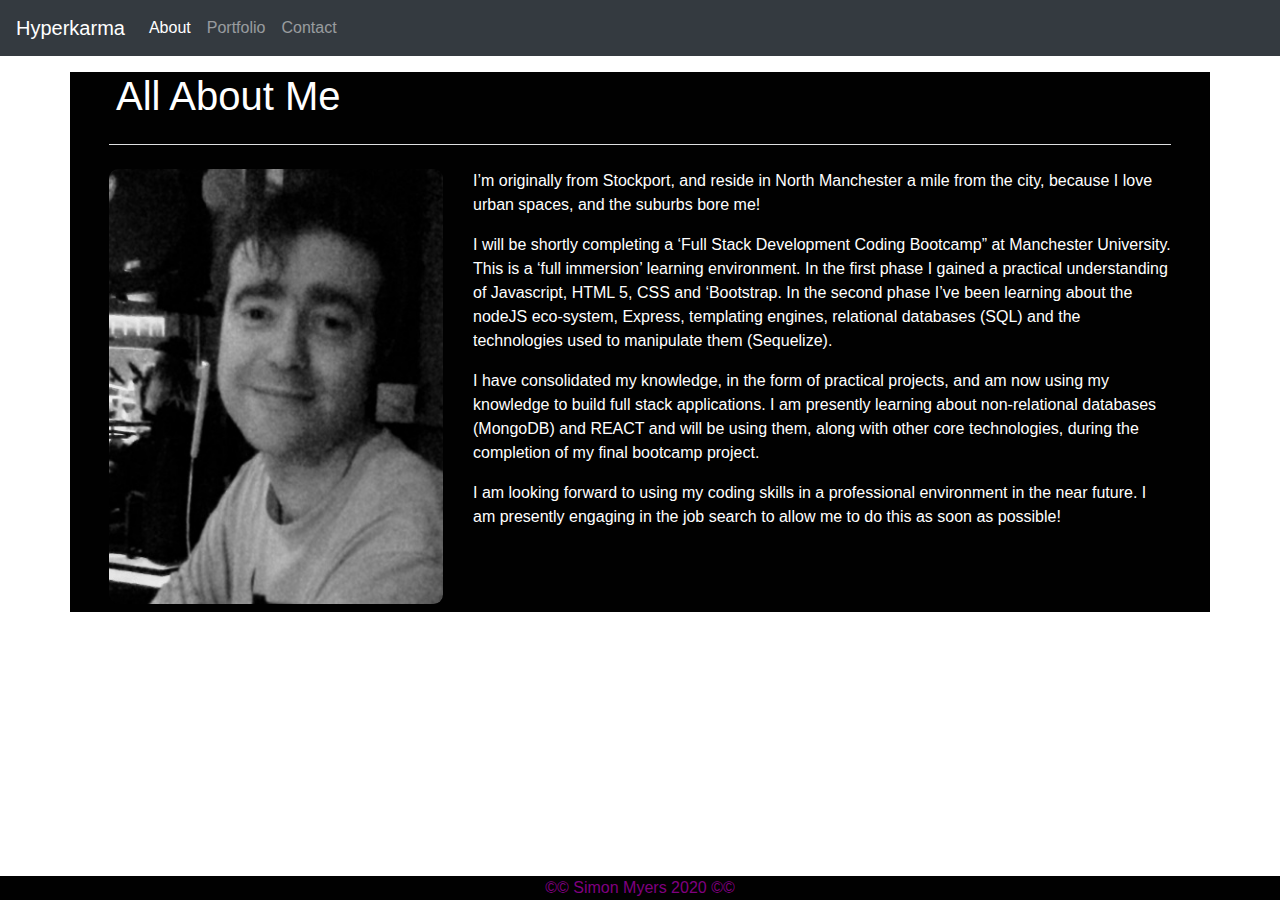
<file: index.html>
<!doctype html>
<html lang="en">
  <head>
    <meta charset="utf-8">
    <meta name="viewport" content="width=device-width, initial-scale=1, shrink-to-fit=no">
    
    

    <title>Responsive Portfolio Index</title>
    <link rel="stylesheet" type="text/css" href="assets/css/style.css">

    <link rel="stylesheet" href="https://stackpath.bootstrapcdn.com/bootstrap/4.4.1/css/bootstrap.min.css" integrity="sha384-Vkoo8x4CGsO3+Hhxv8T/Q5PaXtkKtu6ug5TOeNV6gBiFeWPGFN9MuhOf23Q9Ifjh" crossorigin="anonymous">

   
  </head>

  <body>
    

    <nav class="navbar navbar-expand-lg navbar-dark bg-dark">
      <a class="navbar-brand" href="#">Hyperkarma</a>
      <button class="navbar-toggler" type="button" data-toggle="collapse" data-target="#navbarSupportedContent" aria-controls="navbarSupportedContent" aria-expanded="false" aria-label="Toggle navigation">
        <span class="navbar-toggler-icon"></span>
      </button>
    
      <div class="collapse navbar-collapse" id="navbarSupportedContent">
        <ul class="navbar-nav mr-auto">
          <li class="nav-item active">
            <a class="nav-link" href="#">About <span class="sr-only">(current)</span></a>
          </li>
          <li class="nav-item">
            <a class="nav-link" href="portfolio.html">Portfolio</a>
          </li>
          <li class="nav-item">
            <a class="nav-link" href="contacts.html">Contact</a>
          </li>
          
      </div>
    </nav>

    <!-- Text section goes here -->

     <!-- About me text -->
  <div class="container m-auto">
    <div class="main">
      <div class="row ml-3 mt-3">
        <div class="col-sm-12">
          <div class="about_me">
            <span class="bg-white text-info"><h1>All About Me</h1></span>
          </div>
        </div>
      </div>

        <hr class="bg-light ml-4 mr-4" />

        <!-- Contact me text -->
    


    <div class="row mt-4 pl-4 pr-4">
      <div class="col-sm-4">
        <img class="img-fluid" src="assets/images/simy.jpg" alt="me myself and I" title="The wonderful Mr Myers" />
      </div>

      

      <div class="col-sm-8">
        <p>
          I’m originally from Stockport, and reside in North Manchester a mile from the city, because I love urban spaces, and the suburbs bore me!
        </p>
        
      <p>I will be shortly completing a ‘Full Stack Development Coding Bootcamp” at Manchester University. This is a ‘full immersion’ learning environment.  In the first phase I gained a practical understanding of Javascript, HTML 5, CSS and ‘Bootstrap.  In the second phase I’ve been learning about the nodeJS eco-system, Express, templating engines, relational databases (SQL) and the technologies used to manipulate them (Sequelize).</p>
      
        <p>I have consolidated my knowledge, in the form of practical projects, and am now using my knowledge to build full stack applications.  I am presently learning about non-relational databases (MongoDB) and REACT and will be using them, along with other core technologies, during the completion of my final bootcamp project.</p> 
        
        
      <p>I am looking forward to using my coding skills in a professional environment in the near future.  I am presently engaging in the job search to allow me to do this as soon as possible!</p>
        
        
      </div>
      </div>

      <div class="row mt-2 pl-4 pr-4">

        <div class="col-sm-12">
         

        </div>
      </div>
      </div>
      </div>
      </div>
      <br>
      <br>

    


  <!-- Even More Improved footer -->
 <div class="fixed-bottom text-center bg-dark text-white-50">
  <footer id="footer">
    ©© Simon Myers 2020 ©©
    
  </footer>
  </div>
 
    

    <script src="https://code.jquery.com/jquery-3.4.1.slim.min.js" integrity="sha384-J6qa4849blE2+poT4WnyKhv5vZF5SrPo0iEjwBvKU7imGFAV0wwj1yYfoRSJoZ+n" crossorigin="anonymous"></script>
    <script src="https://cdn.jsdelivr.net/npm/popper.js@1.16.0/dist/umd/popper.min.js" integrity="sha384-Q6E9RHvbIyZFJoft+2mJbHaEWldlvI9IOYy5n3zV9zzTtmI3UksdQRVvoxMfooAo" crossorigin="anonymous"></script>
    <script src="https://stackpath.bootstrapcdn.com/bootstrap/4.4.1/js/bootstrap.min.js" integrity="sha384-wfSDF2E50Y2D1uUdj0O3uMBJnjuUD4Ih7YwaYd1iqfktj0Uod8GCExl3Og8ifwB6" crossorigin="anonymous"></script>
    </body>
    </html>
</file>
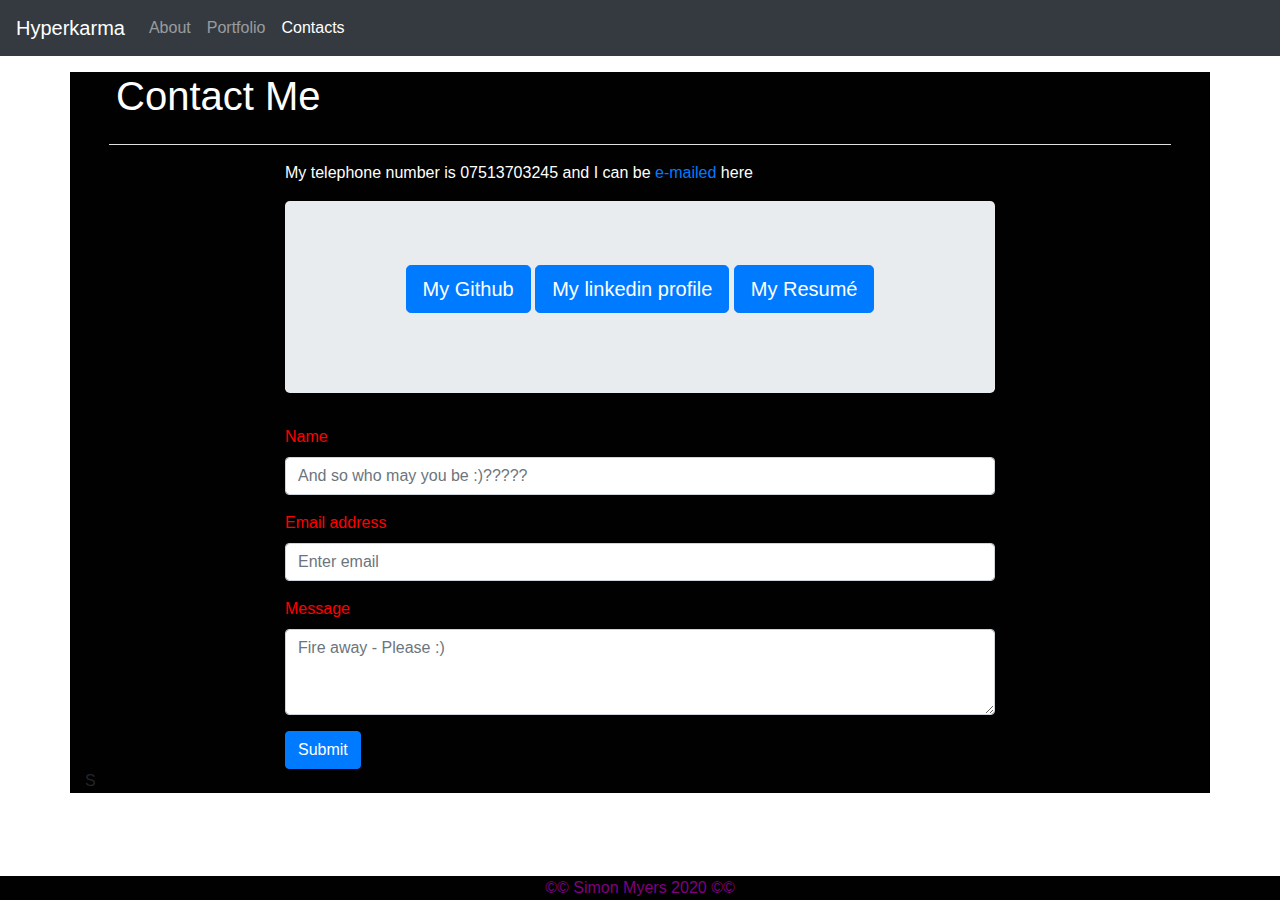
<file: contacts.html>
<!doctype html>
<html lang="en">
  <head>
    <meta charset="utf-8">
    <meta name="viewport" content="width=device-width, initial-scale=1, shrink-to-fit=no">
    
    

    <title>Responsive Portfolio Contacts</title>
    
  <link rel="stylesheet" href="assets/css/style.css">
    <link rel="stylesheet" href="https://stackpath.bootstrapcdn.com/bootstrap/4.4.1/css/bootstrap.min.css" integrity="sha384-Vkoo8x4CGsO3+Hhxv8T/Q5PaXtkKtu6ug5TOeNV6gBiFeWPGFN9MuhOf23Q9Ifjh" crossorigin="anonymous">

   
  </head>

  <body>

    <nav class="navbar navbar-expand-lg navbar-dark bg-dark">
      <a class="navbar-brand" href="#">Hyperkarma</a>
      <button class="navbar-toggler" type="button" data-toggle="collapse" data-target="#navbarSupportedContent" aria-controls="navbarSupportedContent" aria-expanded="false" aria-label="Toggle navigation">
        <span class="navbar-toggler-icon"></span>
      </button>
    
      <div class="collapse navbar-collapse" id="navbarSupportedContent">
        <ul class="navbar-nav mr-auto">
          
          <li class="nav-item">
            <a class="nav-link" href="index.html">About</a>
          </li>

           <li class="nav-item">
            <a class="nav-link" href="portfolio.html">Portfolio</a>
          </li>

          <li class="nav-item active">
            <a class="nav-link" href="#">Contacts <span class="sr-only">(current)</span></a>
          </li>
          
      </div>
    </nav>

  <!-- Contact me text -->
  <div class="container m-auto">
    <div class="main">
      <div class="row ml-3 mt-3">
        <div class="col-sm-12">
          <div class="about_me">
            <span class="bg-white text-info"><h1>Contact Me</h1></span>
          </div>
        </div>
      </div>

        <hr class="bg-light ml-4 mr-4" />
        <div class="container">
          
          <div class="row">
              
              <div class="col-md-8 offset-md-2">
                <p>My telephone number is 07513703245 and I can be <a href="mailto:randy_pan@yahoo.com">e-mailed</a> here</p>
                

                <div class="jumbotron text-center">
                  
                    <a class="btn btn-primary btn-lg" href="https://github.com/hyperkarmic/" role="button">My Github</a>
                    <a class="btn btn-primary btn-lg" href="https://www.linkedin.com/in/simon-myers-8b43bb1a4/" role="button">My linkedin profile</a>
                    <a class="btn btn-primary btn-lg" href="https://docs.google.com/document/d/1cwLg6QSnAdyWBL6xD1JkrPwEk77v7cA9eA_vtb9xyEk/edit" role="button">My Resumé</a>
                    
                  </p>
                </div>
                
    
        <form>

      <div class="form-group">
        <label for="exampleInputName">Name</label>
        <input type="name" class="form-control" id="exampleInputName" placeholder="And so who may you be :)?????">
      </div>



      <div class="form-group">
        <label for="exampleInputEmail1">Email address</label>
        <input type="email" class="form-control" id="exampleInputEmail1" aria-describedby="emailHelp" placeholder="Enter email">
        
      </div>

      <div class="form-group">

        <label for="messageBox">Message</label>
         <textarea class="form-control" rows="3" placeholder="Fire away - Please :)"></textarea>
       </div>

       <button type="submit" class="btn btn-default btn-primary">Submit</button>
     
      </form>
      
    </div>
    </div>
    </div>S

    <!-- Even More Improved footer -->
 <div class="fixed-bottom text-center bg-dark text-white-50">
  <footer id="footer">
    ©© Simon Myers 2020 ©©
    
  </footer>
  </div>

</body>
</html>
    

    <script src="https://code.jquery.com/jquery-3.4.1.slim.min.js" integrity="sha384-J6qa4849blE2+poT4WnyKhv5vZF5SrPo0iEjwBvKU7imGFAV0wwj1yYfoRSJoZ+n" crossorigin="anonymous"></script>
    <script src="https://cdn.jsdelivr.net/npm/popper.js@1.16.0/dist/umd/popper.min.js" integrity="sha384-Q6E9RHvbIyZFJoft+2mJbHaEWldlvI9IOYy5n3zV9zzTtmI3UksdQRVvoxMfooAo" crossorigin="anonymous"></script>
    <script src="https://stackpath.bootstrapcdn.com/bootstrap/4.4.1/js/bootstrap.min.js" integrity="sha384-wfSDF2E50Y2D1uUdj0O3uMBJnjuUD4Ih7YwaYd1iqfktj0Uod8GCExl3Og8ifwB6" crossorigin="anonymous"></script>
    </body>
    </html>
</file>
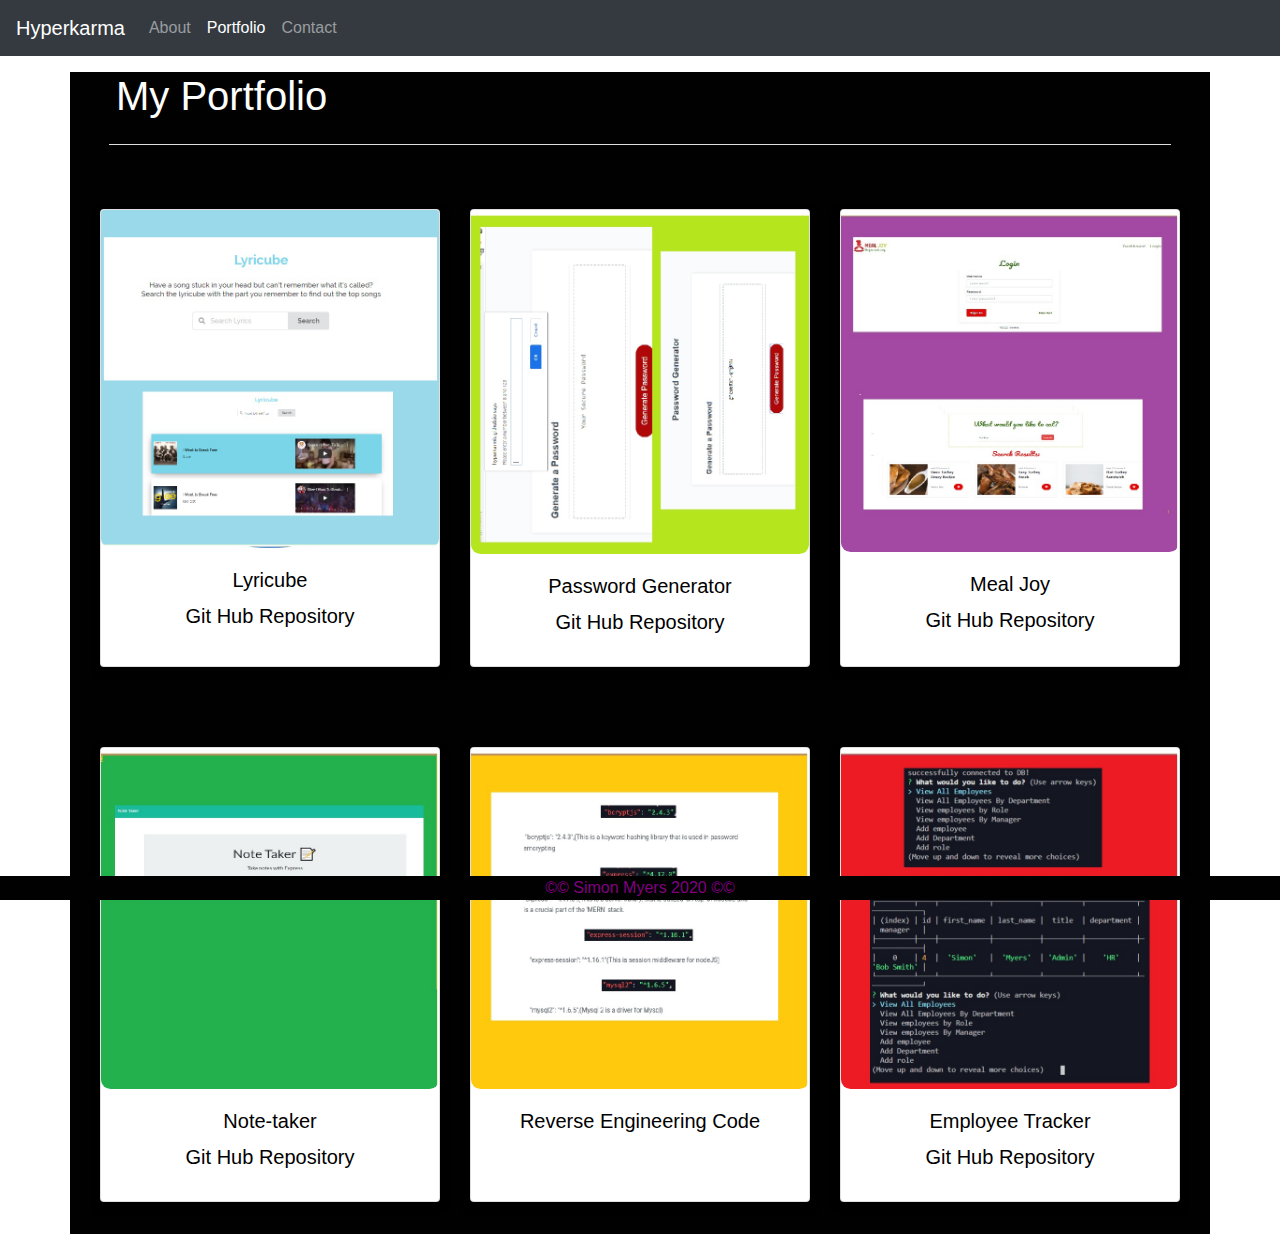
<file: portfolio.html>
<!doctype html>
<html lang="en">
  <head>
    <meta charset="utf-8">
    <meta name="viewport" content="width=device-width, initial-scale=1, shrink-to-fit=no">
 
    

    <title>Responsive Portfolio Portfolio</title>
    <link rel="stylesheet" href="assets/css/style.css">
    
  
    <link rel="stylesheet" href="https://stackpath.bootstrapcdn.com/bootstrap/4.4.1/css/bootstrap.min.css" integrity="sha384-Vkoo8x4CGsO3+Hhxv8T/Q5PaXtkKtu6ug5TOeNV6gBiFeWPGFN9MuhOf23Q9Ifjh" crossorigin="anonymous">

   
  </head>

  <body>

    <nav class="navbar navbar-expand-lg navbar-dark bg-dark">
      <a class="navbar-brand" href="#">Hyperkarma</a>
      <button class="navbar-toggler" type="button" data-toggle="collapse" data-target="#navbarSupportedContent" aria-controls="navbarSupportedContent" aria-expanded="false" aria-label="Toggle navigation">
        <span class="navbar-toggler-icon"></span>
      </button>
    
      <div class="collapse navbar-collapse" id="navbarSupportedContent">
        <ul class="navbar-nav mr-auto">
          
          <li class="nav-item">
            <a class="nav-link" href="index.html">About</a>
          </li>

          <li class="nav-item active">
            <a class="nav-link" href="#">Portfolio <span class="sr-only">(current)</span></a>
          </li>

          <li class="nav-item">
            <a class="nav-link" href="contacts.html">Contact</a>
          </li>
          
      </div>
    </nav>

  

  <!-- My portfolio text -->
  <div class="container m-auto">
    <div class="main">
      <div class="row ml-3 mt-3">
        <div class="col-sm-12">
          <div class="about_me">
            <span class="bg-white text-info"><h1>My Portfolio</h1></span>
          </div>
        </div>
      </div>

        <hr class="bg-light ml-4 mr-4" />

  <!-- Main content -->
  <div class="container">
    <!-- Portfolio -->

    
      <section>

        <div class="row py-3">
          <div class="col">
              <div class="card-deck portfolio">
                  <div class="card card__shadow">
                    <img src="assets/images/lyricube.jpg" class="card-img-top" alt="Lyricube">
                    <div class="card-body">
                      <a href="https://nuelthesupreme.github.io/lyricworks/index.html" target="_blank"><h5 class="card-title text-center">Lyricube</h5></a>
                      <a href="https://github.com/Nuelthesupreme/lyricworks" target="_blank"><h5 class="card-title text-center">Git Hub Repository</h5></a>
                    </div>
                  </div>

                  <div class="card card__shadow">
                    <img src="assets/images/password.jpg" class="card-img-top" alt="Password Generator">
                    <div class="card-body">
                      <a href="https://hyperkarmic.github.io/password/" target="_blank"><h5 class="card-title text-center">Password Generator</h5></a>
                      <a href="https://github.com/hyperkarmic/password/" target="_blank"><h5 class="card-title text-center">Git Hub Repository</h5></a>
                    </div>
                  </div>
                  <div class="card card__shadow">
                    <img src="assets/images/quiz.jpg" class="card-img-top" alt="foodies">
                    <div class="card-body">
                      <a href="https://immense-hamlet-67056.herokuapp.com/" target="_blank"><h5 class="card-title text-center">Meal Joy</h5></a>
                      <a href="https://github.com/hyperkarmic/Meal-Joy" target="_blank"><h5 class="card-title text-center">Git Hub Repository</h5></a>
                    </div>
                  </div>
                </div>
          </div>
      </div>

      <div class="row py-3">
        <div class="col">
            <div class="card-deck portfolio">
                <div class="card card__shadow">
                  <img src="assets/images/one.jpg" class="card-img-top" alt="Notetaker">
                  <div class="card-body">
                    <a href="" target="_blank"><h5 class="card-title text-center">Note-taker</h5></a>
                    <a href="https://github.com/hyperkarmic/notes" target="_blank"><h5 class="card-title text-center">Git Hub Repository</h5></a>
                  </div>
                </div>

                <div class="card card__shadow">
                  <img src="assets/images/two.jpg" class="card-img-top" alt="Password Generator">
                  <div class="card-body">
                    <a href="https://app.gitbook.com/@randy-pan/s/refactoring-code-homework-week-14/" target="_blank"><h5 class="card-title text-center">Reverse Engineering Code</h5></a>
                    
                  </div>
                </div>
                <div class="card card__shadow">
                  <img src="assets/images/three.jpg" class="card-img-top" alt="employee">
                  <div class="card-body">
                    
                    <a href="https://hyperkarmic.github.io/password/" target="_blank"><h5 class="card-title text-center">Employee Tracker</h5></a>
                    <a href="https://github.com/hyperkarmic/Meal-Joy" target="_blank"><h5 class="card-title text-center">Git Hub Repository</h5></a>
                  </div>
                </div>
              </div>
        </div>
    </div>





         
          
          </div>
          
          </div>
      </section>

   


 <!-- Even More Improved footer -->
 <div class="fixed-bottom text-center bg-dark text-white-50">
  <footer id="footer">
    ©© Simon Myers 2020 ©©
    
  </footer>
  </div>


    
    
    

    <script src="https://code.jquery.com/jquery-3.4.1.slim.min.js" integrity="sha384-J6qa4849blE2+poT4WnyKhv5vZF5SrPo0iEjwBvKU7imGFAV0wwj1yYfoRSJoZ+n" crossorigin="anonymous"></script>
    <script src="https://cdn.jsdelivr.net/npm/popper.js@1.16.0/dist/umd/popper.min.js" integrity="sha384-Q6E9RHvbIyZFJoft+2mJbHaEWldlvI9IOYy5n3zV9zzTtmI3UksdQRVvoxMfooAo" crossorigin="anonymous"></script>
    <script src="https://stackpath.bootstrapcdn.com/bootstrap/4.4.1/js/bootstrap.min.js" integrity="sha384-wfSDF2E50Y2D1uUdj0O3uMBJnjuUD4Ih7YwaYd1iqfktj0Uod8GCExl3Og8ifwB6" crossorigin="anonymous"></script>
    </body>
    </html>
</file>
<file: assets/css/style.css>
/* Additional CSS settings for Portfolio pages */

body {
    background-color: black;
    color: white;
}

p {color: white;}

h1 {
    color: white;
}

h2 {
    color: red;
}

img{
    border-radius: .6em;
}

.container{
    background-color: #010101;
}



.portfolio {
    margin-top: 2rem;
    margin-bottom: 1rem;
}




.card {
    background-color: black;
    color: white;
}

.card-body a{
    text-decoration: none;
    color: black;
}

.card-body a:hover{
    color: black;
    text-decoration: none;
}

.card h5:hover{
    color: red;
    cursor: pointer;
}

.card__shadow{
    border: none;
    box-shadow: 0 4px 8px 0 black;
}

.card__shadow:hover {
    box-shadow: 0 8px 16px 0 black;
  }

.card__shadow-nohover{
    border: none;
    box-shadow: 0 4px 8px 0 black;
}

label {
    color: red;
}

footer{
    background-color: #010101;
    color: purple;
}
</file>
